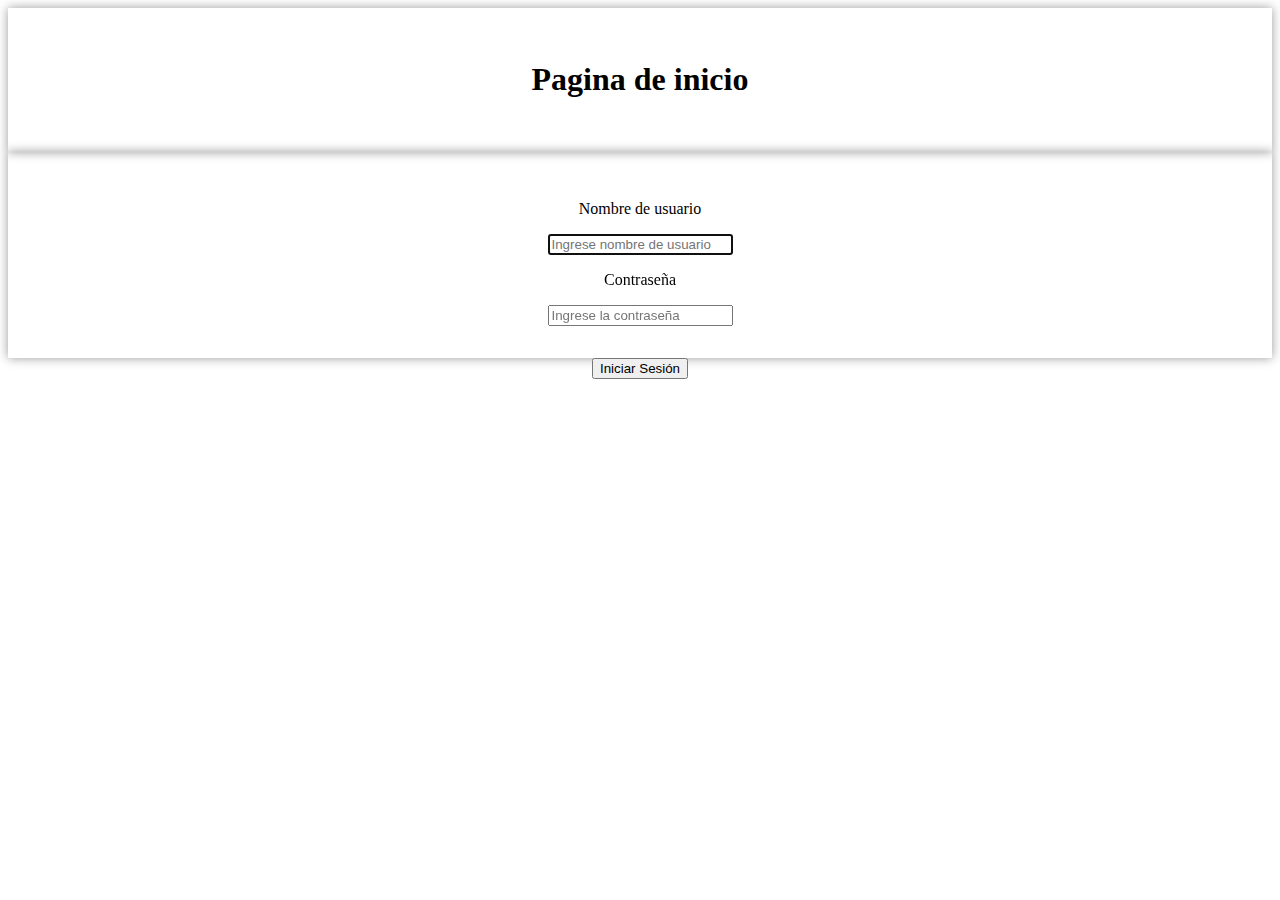
<file: Inicio.html>
<!DOCTYPE html>
<html lang="en">
  <head>
    <meta charset="UTF-8" />
    <meta http-equiv="X-UA-Compatible" content="IE=edge" />
    <meta name="viewport" content="width=device-width, initial-scale=1.0" />
    <title>Inision de Sesión</title>
  </head>
  <body><center>

    <form name="form" action= "Inicio Sesion">
        <div class="container grid-sm">

        <h1>Pagina de inicio</h1>

      </div>

        <div class="container grid-sm">
            <label for="form-label"> <p> Nombre de usuario </p> </label>
            <input type="text" id="userName" placeholder="Ingrese nombre de usuario" autofocus class="form-input" name="userName1">
            <br>
            <label for="form-label"> <p> Contraseña </p></label>
            <input type="password" id="password" placeholder="Ingrese la contraseña" autofocus class="form-input" name="password1">
            <br>
        </div>
          
        <div class="modal-footer">

            <button type="button" onclick="login()"> Iniciar Sesión</button>
        </div>
    </form>
    
    <script src="Inicio.js"></script>
    <link rel="stylesheet" href="estilo.css">
  </body> </center>
</html>
</file>
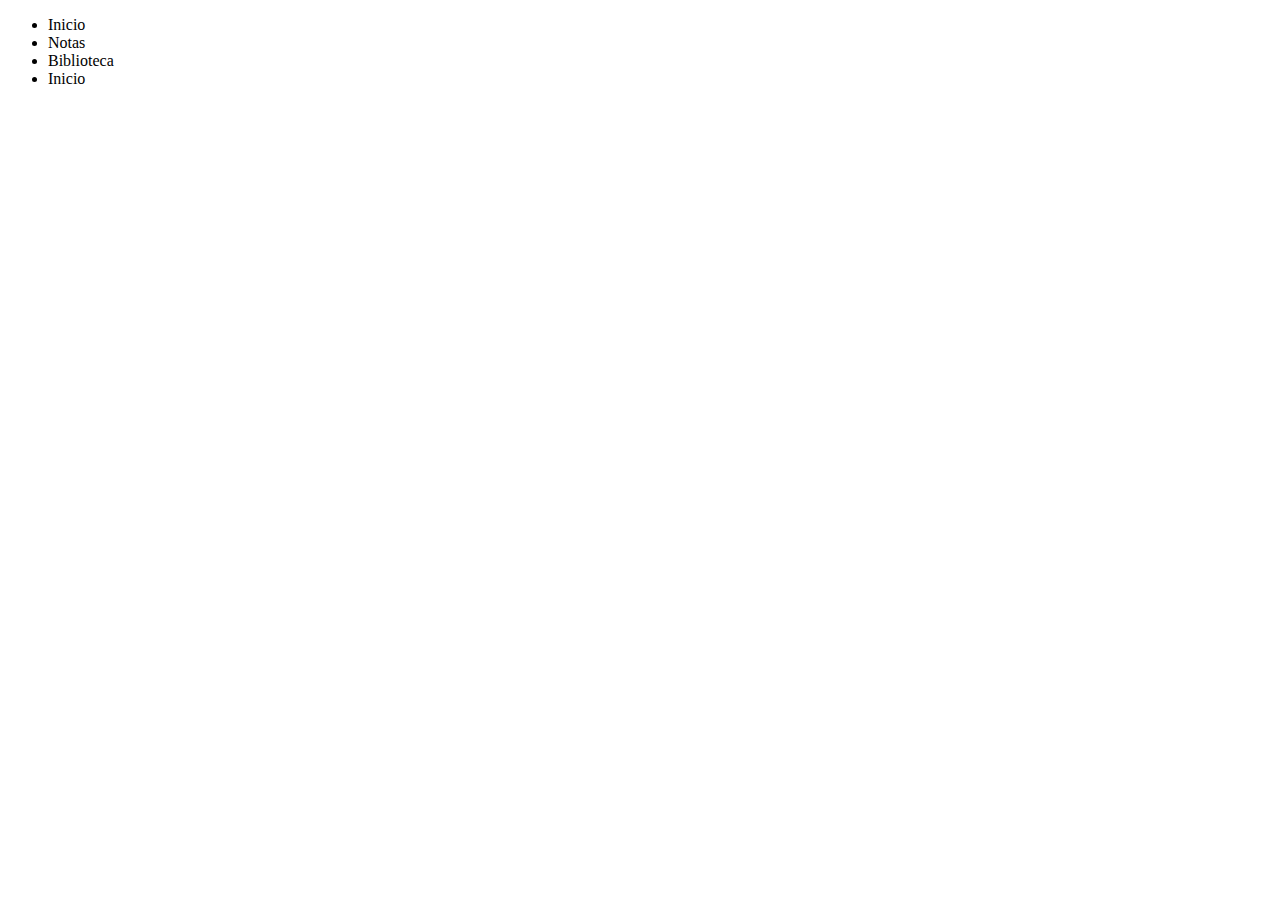
<file: menu.html>
<!DOCTYPE html>
<html lang="en">
<head>
    <meta charset="UTF-8">
    <meta http-equiv="X-UA-Compatible" content="IE=edge">
    <meta name="viewport" content="width=device-width, initial-scale=1.0">
    <title>Document</title>
</head>
<body>
    
    <header>
        <section>
        <nav class="menu">
            <ul>
                <li>Inicio</li>
                <li>Notas</li>
                <li>Biblioteca</li>
                <li>Inicio</li>
            </ul>
        </nav>
        </section>
    </header>


</body>
</html>
</file>
<file: estilo.css>
.container{
    padding: 2em;
    box-shadow: 0 0 10px #999;
}
</file>
